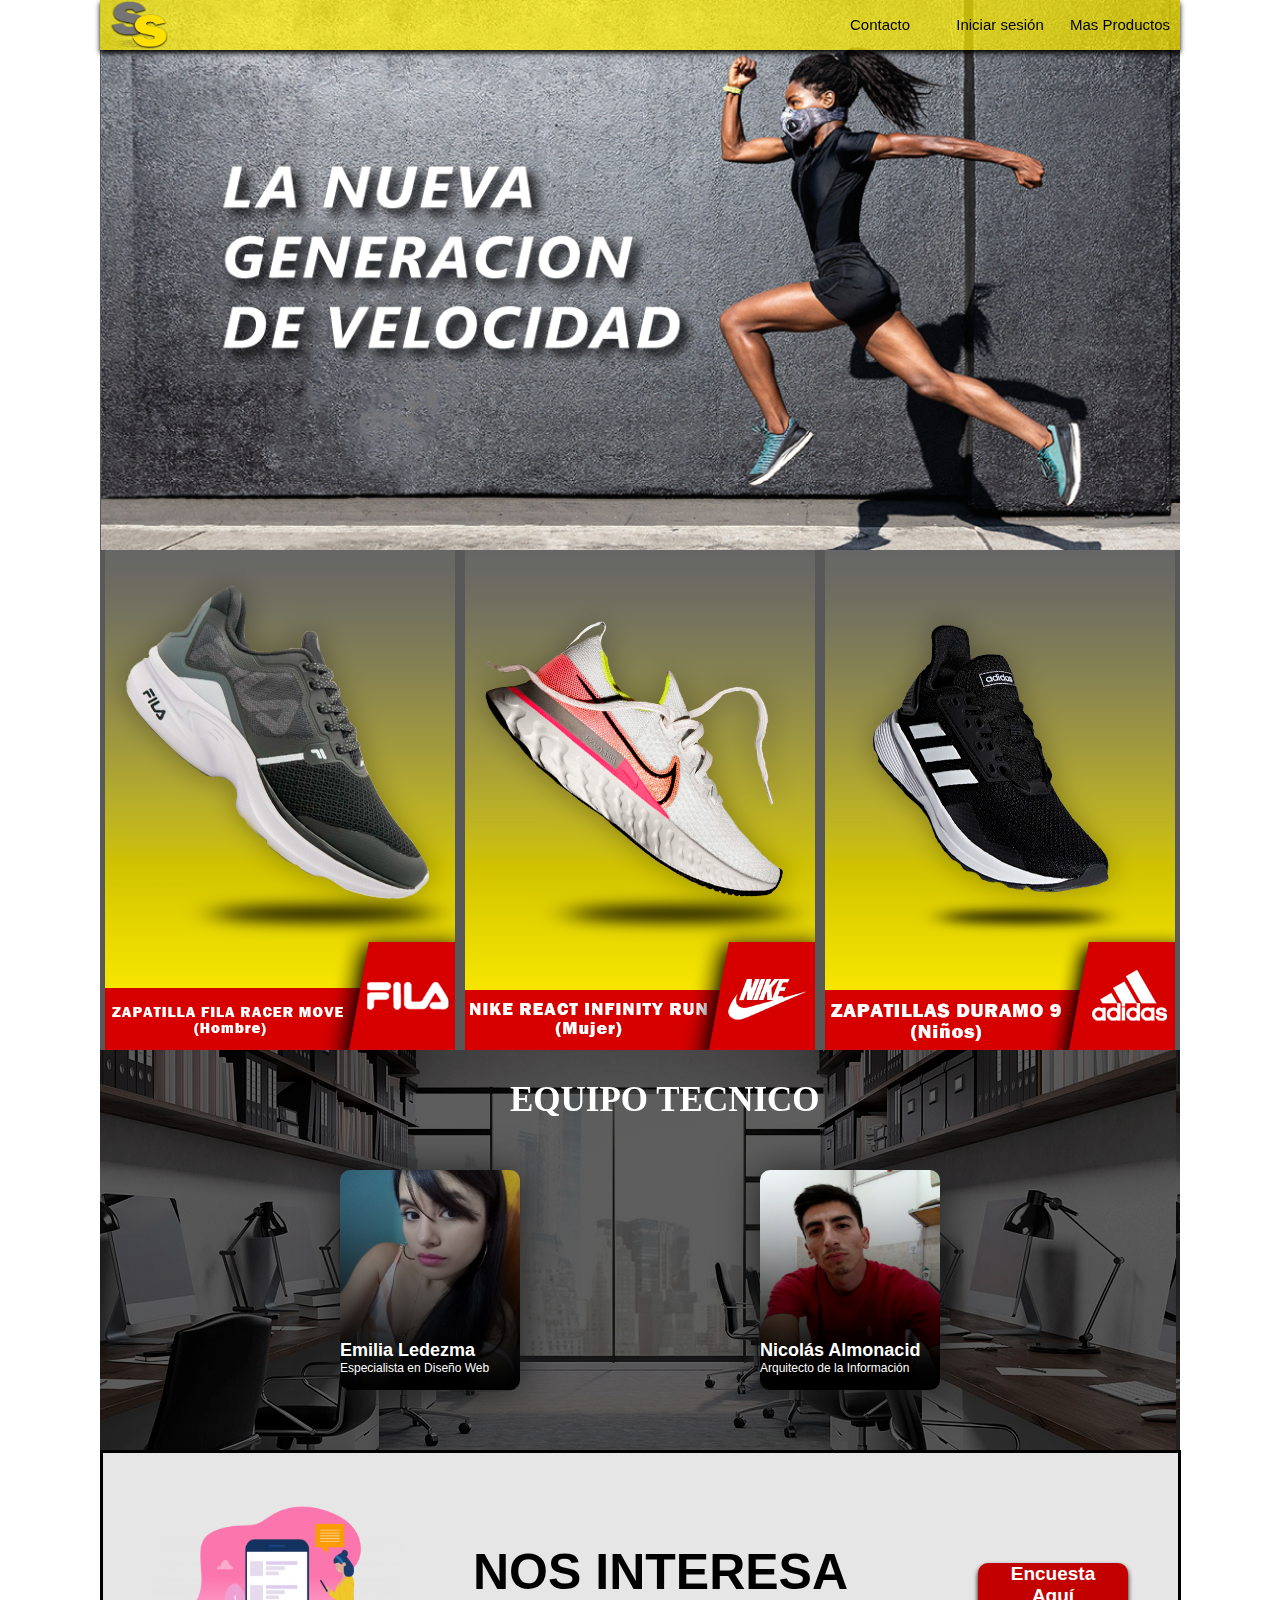
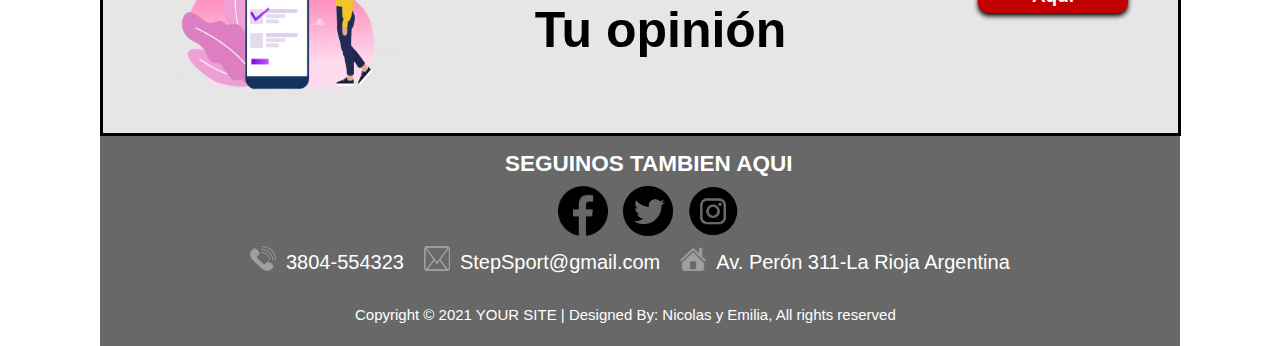
<file: index.html>
<!DOCTYPE html>
<html>
<head>
    <meta charset="UTF-8">
    <meta name="author" content="Nicolas y Emilia">
    <link rel="stylesheet" type="text/css" href="Style-index/style.css">
    <link rel="icon" href="Imagenes/Logo.png" type="image/png"/>
    <title>Steps Sport</title>
</head>
<body>
    <div id="contenedor">
        <header id="encabezado" class="borde">
            <div id="logo">
                <img src="Imagenes/Logo.png" alt="">
            </div>
            <nav id="menu">
                <ul>
                    <li><a href="index-contactos.html">Contacto</a></li>
                    <li><a href="index-login.html">Iniciar sesión</a></li>
                    <li><a href="index-productos.html">Mas Productos</a></li>
                </ul>
            </nav>
        </header>
        <section id="Productos">
            <div id="zapas">
                <img src="Imagenes/zapas2.png" alt="">  
            </div>
        </section>

        <section id="principales">
            <div id="caja1">   
                <img src="Imagenes/zapa1.png" alt="">
            </div>
            <div id="caja2">
                <img src="Imagenes/zapa2.png" alt="">
            </div>
            <div id="caja3">
                <img src="Imagenes/zapa3.png" alt="">
            </div>
        </section>


        <section class="equipo">
            
            <h1>EQUIPO TECNICO</h1>
            <div class="contenedor">
                <section class="cajatexto">
                    <img src="Imagenes/Emilia.jpg" class="img">
                        <section class="texto">
                            <h2>Emilia Ledezma</h2>
                            <p>Especialista en Diseño Web</p>
                        </section>
                </section>
            </div>
            <div class="contenedor">
                <section class="cajatexto">
                    <img src="Imagenes/Nicolas.jpeg.jpg">
                        <section class="texto">
                            <h2>Nicolás Almonacid</h2>
                            <p>Arquitecto de la Información</p>
                        </section>
                </section>
            </div>
        </section>
        <section id="Encuesta">
            <div class="conten">
                
                <img src="Imagenes/pasted image 0.png">
                <h2>NOS INTERESA <br>Tu opinión</h2>
                <a href="index-encuesta.html">Encuesta<br>Aquí</a>
            </div>
        </section>

        <footer id="Pie">
            <div class="titulo">
                <h2>SEGUINOS TAMBIEN AQUI</h2>
            </div> 
            <div class="iconos">
                <img src="Imagenes/facebook.png" alt="">
                <img src="Imagenes/twitter.png" alt="">
                <img src="Imagenes/instagram.png" alt="">
            </div>    
            <div class="iconos2">
                <img src="Imagenes/phone.png" alt="">
                <p>3804-554323</p>
                <img src="Imagenes/email.png" alt="">
                <p>StepSport@gmail.com</p>
                <img src="Imagenes/casaa.png" alt="">
                <p>Av. Perón 311-La Rioja Argentina</p>
            </div> 
            <div class="titulo2">
                <p>Copyright © 2021 YOUR SITE | Designed By: Nicolas y Emilia, All rights reserved</p>
            </div>
        </footer>
    </div>
</body>
</html>
</file>
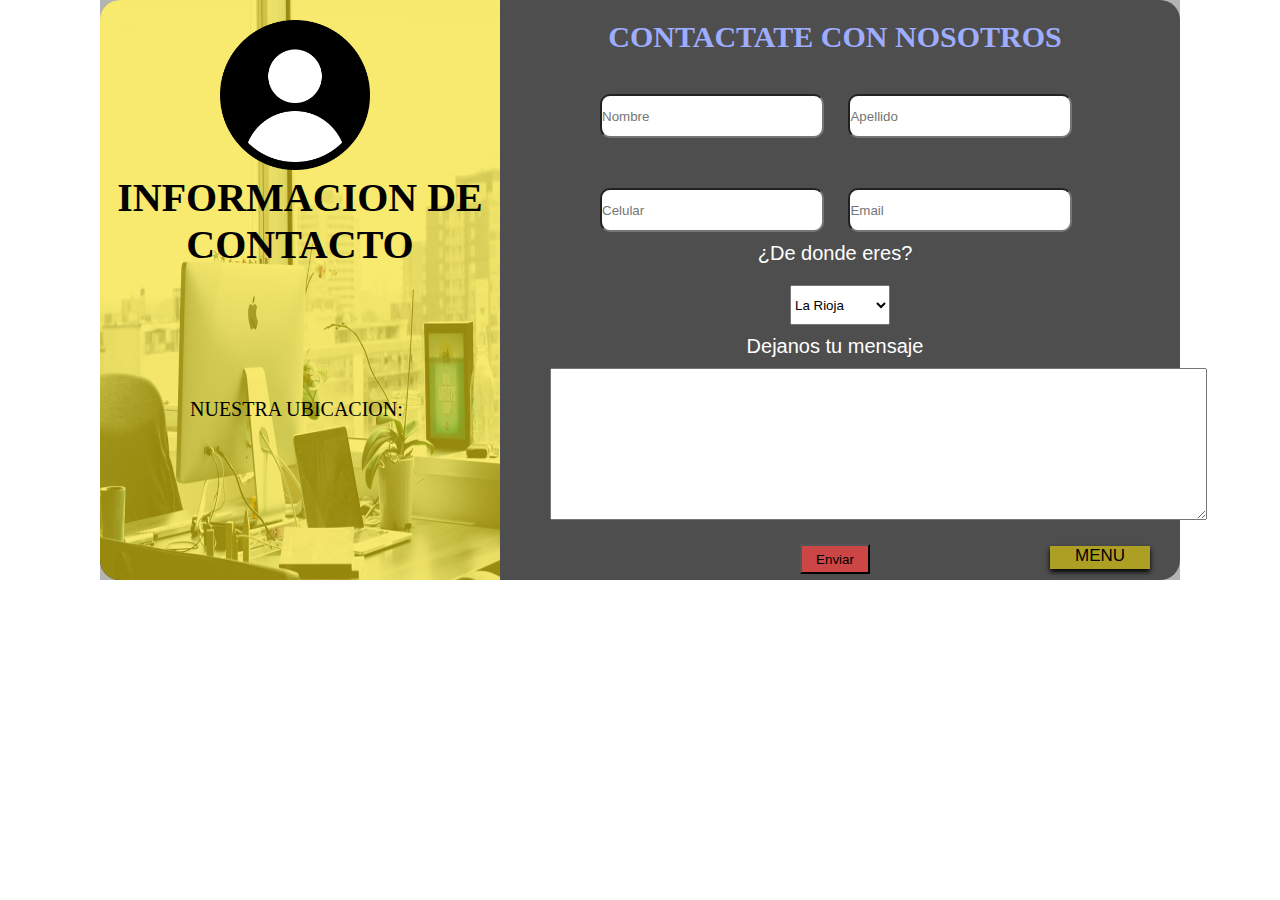
<file: index-contactos.html>
<!DOCTYPE html>
<html>
<head>
    <meta charset="UTF-8">
    <meta name="author" content="Nicolas y Emilia">
    <link rel="stylesheet" type="text/css" href="Style-contactos/style-contacto.css">
    <link rel="icon" href="Imagenes/Logo.png" type="image/png"/>
    <title>Contacto</title>
</head>
<body>
    <div id="contenedor">
        <section id="contacto">
            <img class="fondo2" src="Imagenes/Oficina.jpg">
            <div class="infopagina">
                <div class="logo">
                    <img src="Imagenes/icono.png">   
                </div>  
                <h2>INFORMACION DE CONTACTO</h2>
                <p>NUESTRA UBICACION:</p>
                <iframe src="https://www.google.com/maps/embed?pb=!1m18!1m12!1m3!1d3475.360367235252!2d-66.86372450467726!3d-29.418262200397947!2m3!1f0!2f0!3f0!3m2!1i1024!2i768!4f13.1!3m3!1m2!1s0x9427dbcbe0b8451d%3A0x1e887ecfc4a69b86!2sAv.%20Juan%20Domingo%20Per%C3%B3n%2C%20F5300%20La%20Rioja!5e0!3m2!1ses-419!2sar!4v1625343467316!5m2!1ses-419!2sar" width="300" height="100" style="border:0;" allowfullscreen="" loading="lazy"></iframe>
            </div>
        
        <div id="datos">
            <form class="formulario">
                <h2>CONTACTATE CON NOSOTROS</h2>
                <div id="caja1">
                    <input class="nombre" type="text" placeholder="Nombre">
                    <input class="apellido" type="text" placeholder="Apellido">
                    <input class="celular" type="text" placeholder="Celular">
                    <input class="email" type="text" placeholder="Email">

                    <p class="pregunta">¿De donde eres?</p>

                <select name=""class="provincias" >
                    <option value="">La Rioja</option value>
                    <option value="">Buenos Aires</option value>
                    <option value="">Cordoba</option value>
                    <option value="">Formosa</option value>
                    <option value="">San Luis</option value>
                    <option value="">Chubut</option value>
                </select>
                <p class="comentario">Dejanos tu mensaje</p>
                 <textarea class="coment" name="texto" rows="10" cols="80"></textarea>
                <input class="Enviar" type="submit" value="Enviar">
                <a href="index.html">MENU</a>
        
                </div>
            </form>
        </div>
        </section>
    </div>
</body>
</html>
</file>
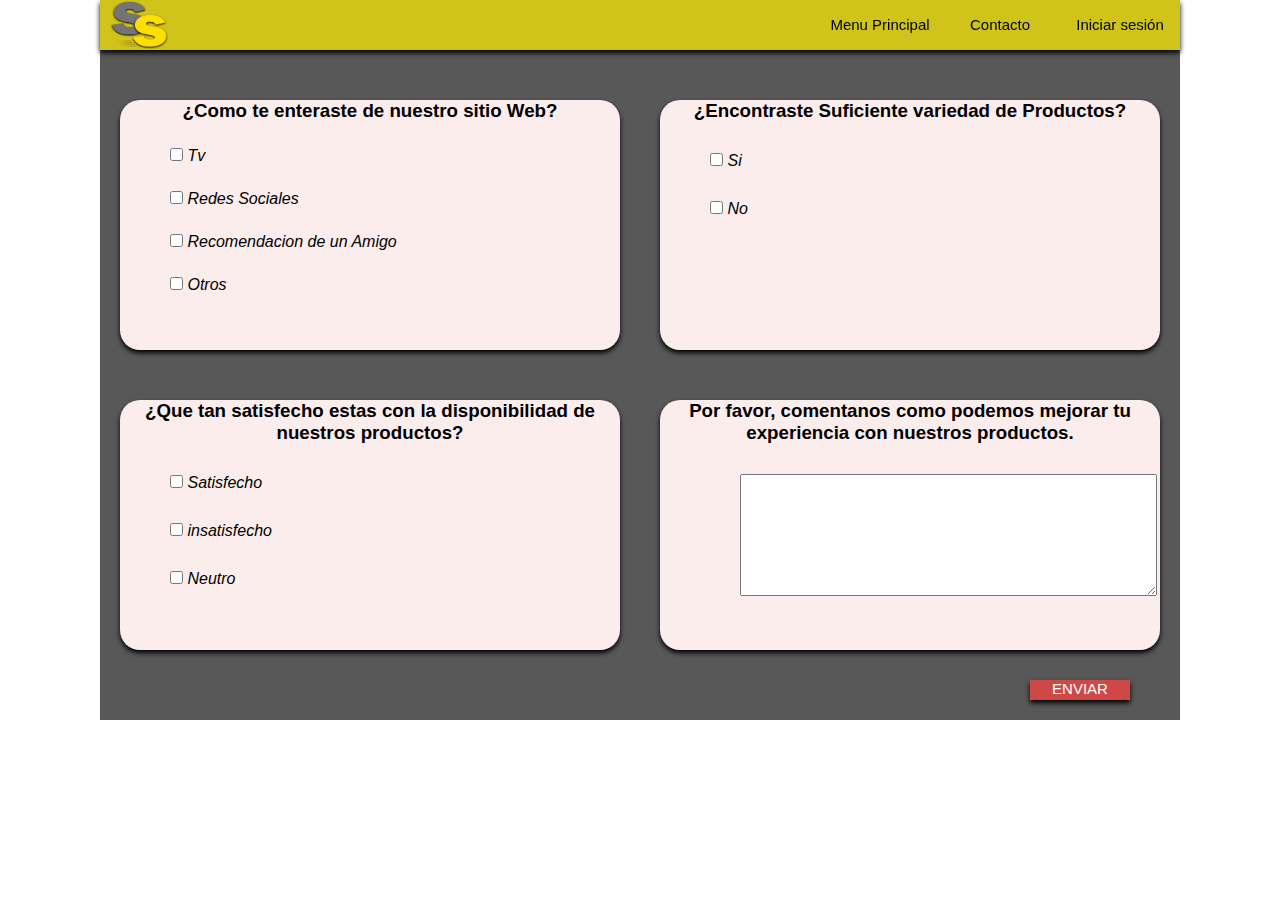
<file: index-encuesta.html>
<!DOCTYPE html>
<html>
<head>
    <meta charset="UTF-8">
    <meta name="author" content="Emilia y Nicolas">
    <title>Encuestas-StepSports</title>
    <link rel="stylesheet" type="text/css" href="Style-encuesta/style-encuesta.css">
    <link rel="icon" href="Imagenes/Logo.png" type="image/png"/>
</head>
<body>
    <div id="contenedor">
        <header id="encabezado" class="borde">
            <div id="logo">
                <img src="Imagenes/Logo.png" alt="">
            </div>
            <nav id="menu">
                <ul>
                    <li><a href="index.html">Menu Principal</a></li>
                    <li><a href="index-contactos.html">Contacto</a></li>
                    <li><a href="index-login.html">Iniciar sesión</a></li>
                </ul>
            </nav>
        </header> 
    <form id="cajas">
        <div class="caja1">
            <div class="encuesta1">
                <h3>¿Como te enteraste de nuestro sitio Web?</h3>
               <div class="op1">
                   <input type="checkbox" id="Tv">
                   <label for="Tv">Tv</label>
               </div>
               <div class="op1">
                    <input type="checkbox" id="Redes Sociales">
                    <label for="Redes Sociales">Redes Sociales</label>
                </div>
                <div class="op1">
                    <input type="checkbox" id="Recomendacion de un Amigo">
                    <label for="Recomendacion de un Amigo">Recomendacion de un Amigo</label>
                </div>
                <div class="op1">
                    <input type="checkbox" id="Otros">
                    <label for="Otros">Otros</label>
                </div>
            </div>
            <div class="encuesta2">
                <h3>¿Que tan satisfecho estas con la disponibilidad de nuestros productos?</h3>
               <div class="op2">
                   <input type="checkbox" id="Satisfecho">
                   <label for="Satisfecho">Satisfecho</label>
               </div>
               <div class="op2">
                    <input type="checkbox" id="insatisfecho">
                    <label for="insatisfecho">insatisfecho</label>
                </div>
                <div class="op2">
                    <input type="checkbox" id="Neutro">
                    <label for="Neutro">Neutro</label>
                </div>
            </div>
        </div>
        <div class="caja2">
            <div class="encuesta3">
                <h3>¿Encontraste Suficiente variedad de Productos?</h3>
                <div class="op3">
                    <input type="checkbox" id="Si">
                    <label for="Si">Si</label>
                </div>
                <div class="op3">
                     <input type="checkbox" id="No">
                     <label for="No">No</label>
                 </div>
            </div>
            <div class="encuesta4">
                <h3>Por favor, comentanos como podemos mejorar tu experiencia con nuestros productos.</h3>
                <textarea name="texto" rows="8" cols="50"></textarea><br>
                

            </div>
            <a href="index.html">ENVIAR</a>
        </div>
    </form>
</body>
</html>
</file>
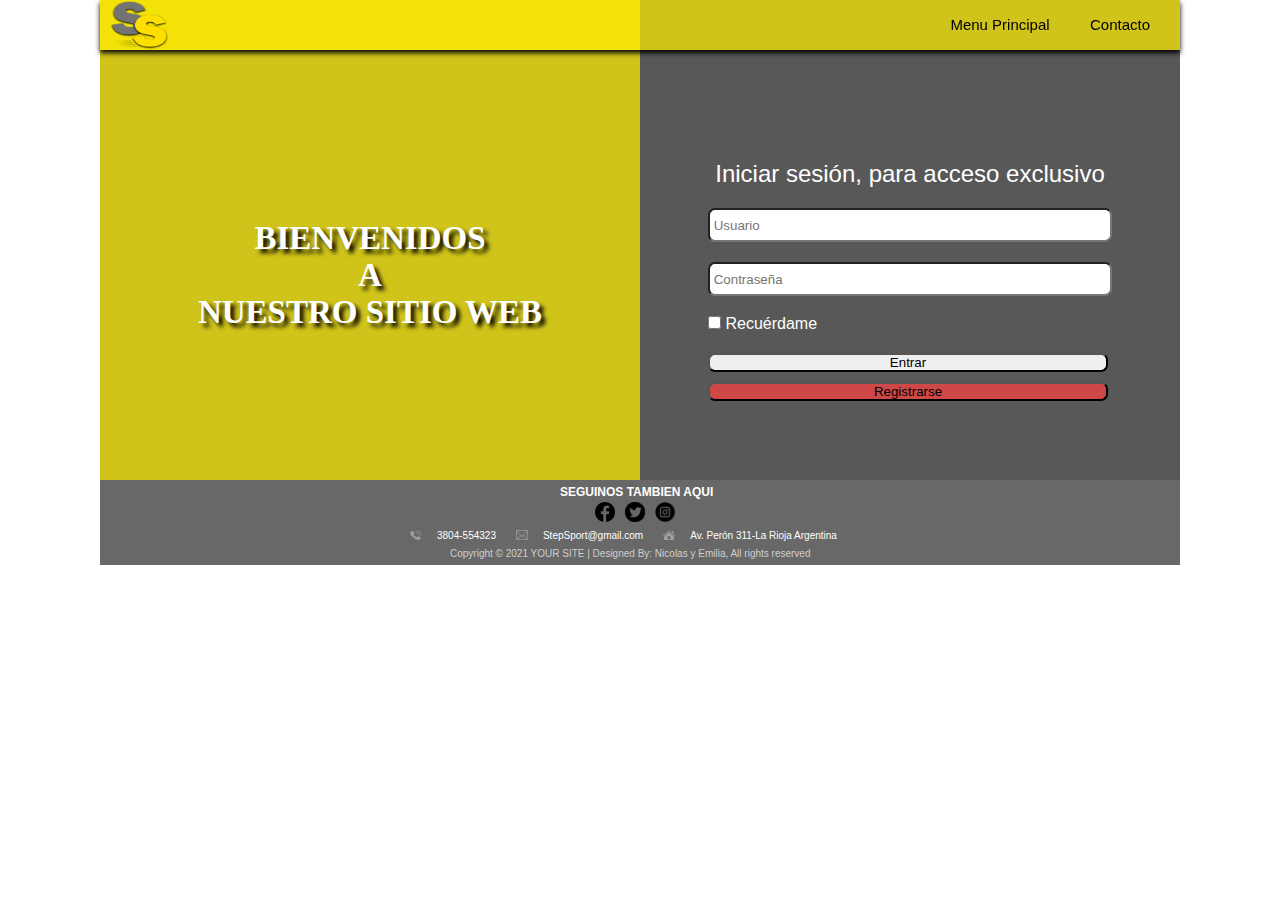
<file: index-login.html>
<!DOCTYPE html>
<html>
<head>
    <meta charset="UTF-8">
    <meta name="author" content="Emilia y Nicolas">
    <title>Login</title>
    <link rel="stylesheet" type="text/css" href="Style-login/style-login.css">
    <link rel="icon" href="Imagenes/Logo.png" type="image/png"/>
</head>
<body>
    <div id="contenedor">
        <header id="encabezado" class="borde">
            <div id="logo">
                <img src="Imagenes/Logo.png" alt="">
            </div>
            <nav id="menu">
                <ul>
                    <li><a href="index.html">Menu Principal</a></li>
                    <li><a href="index-contactos.html">Contacto</a></li>
                    
                </ul>
            </nav>
        </header> 
        <form id="caja2">
            <div class="Frase">
                <h1>BIENVENIDOS<br>A<br>NUESTRO SITIO WEB</h1>
            </div>
            <div class="formulario">
                <h2>Iniciar sesión, para acceso exclusivo</h2>
                <input class="nombre" type="text" placeholder=" Usuario">
                <input class="contraseña" type="text" placeholder=" Contraseña"><br>
                <input class="tilde" type="checkbox"> Recuérdame
                <input  class="regi" type="submit" value="Entrar">
                <input class="regi2" type="submit" value="Registrarse">
            </div>
        </form>
    
        <footer id="Pie">
            <div class="titulo">
                <h2>SEGUINOS TAMBIEN AQUI</h2>
            </div> 
            <div class="iconos">
                <img src="Imagenes/facebook.png" alt="">
                <img src="Imagenes/twitter.png" alt="">
                <img src="Imagenes/instagram.png" alt="">
            </div>    
            <div class="iconos2">
                <img src="Imagenes/phone.png" alt="">
                <p>3804-554323</p>
                <img src="Imagenes/email.png" alt="">
                <p>StepSport@gmail.com</p>
                <img src="Imagenes/casaa.png" alt="">
                <p>Av. Perón 311-La Rioja Argentina</p>
            </div> 
            <div class="titulo2">
                <p>Copyright © 2021 YOUR SITE | Designed By: Nicolas y Emilia, All rights reserved</p>
            </div>
        </footer>
    </div>
</body>
    
</html>
</file>
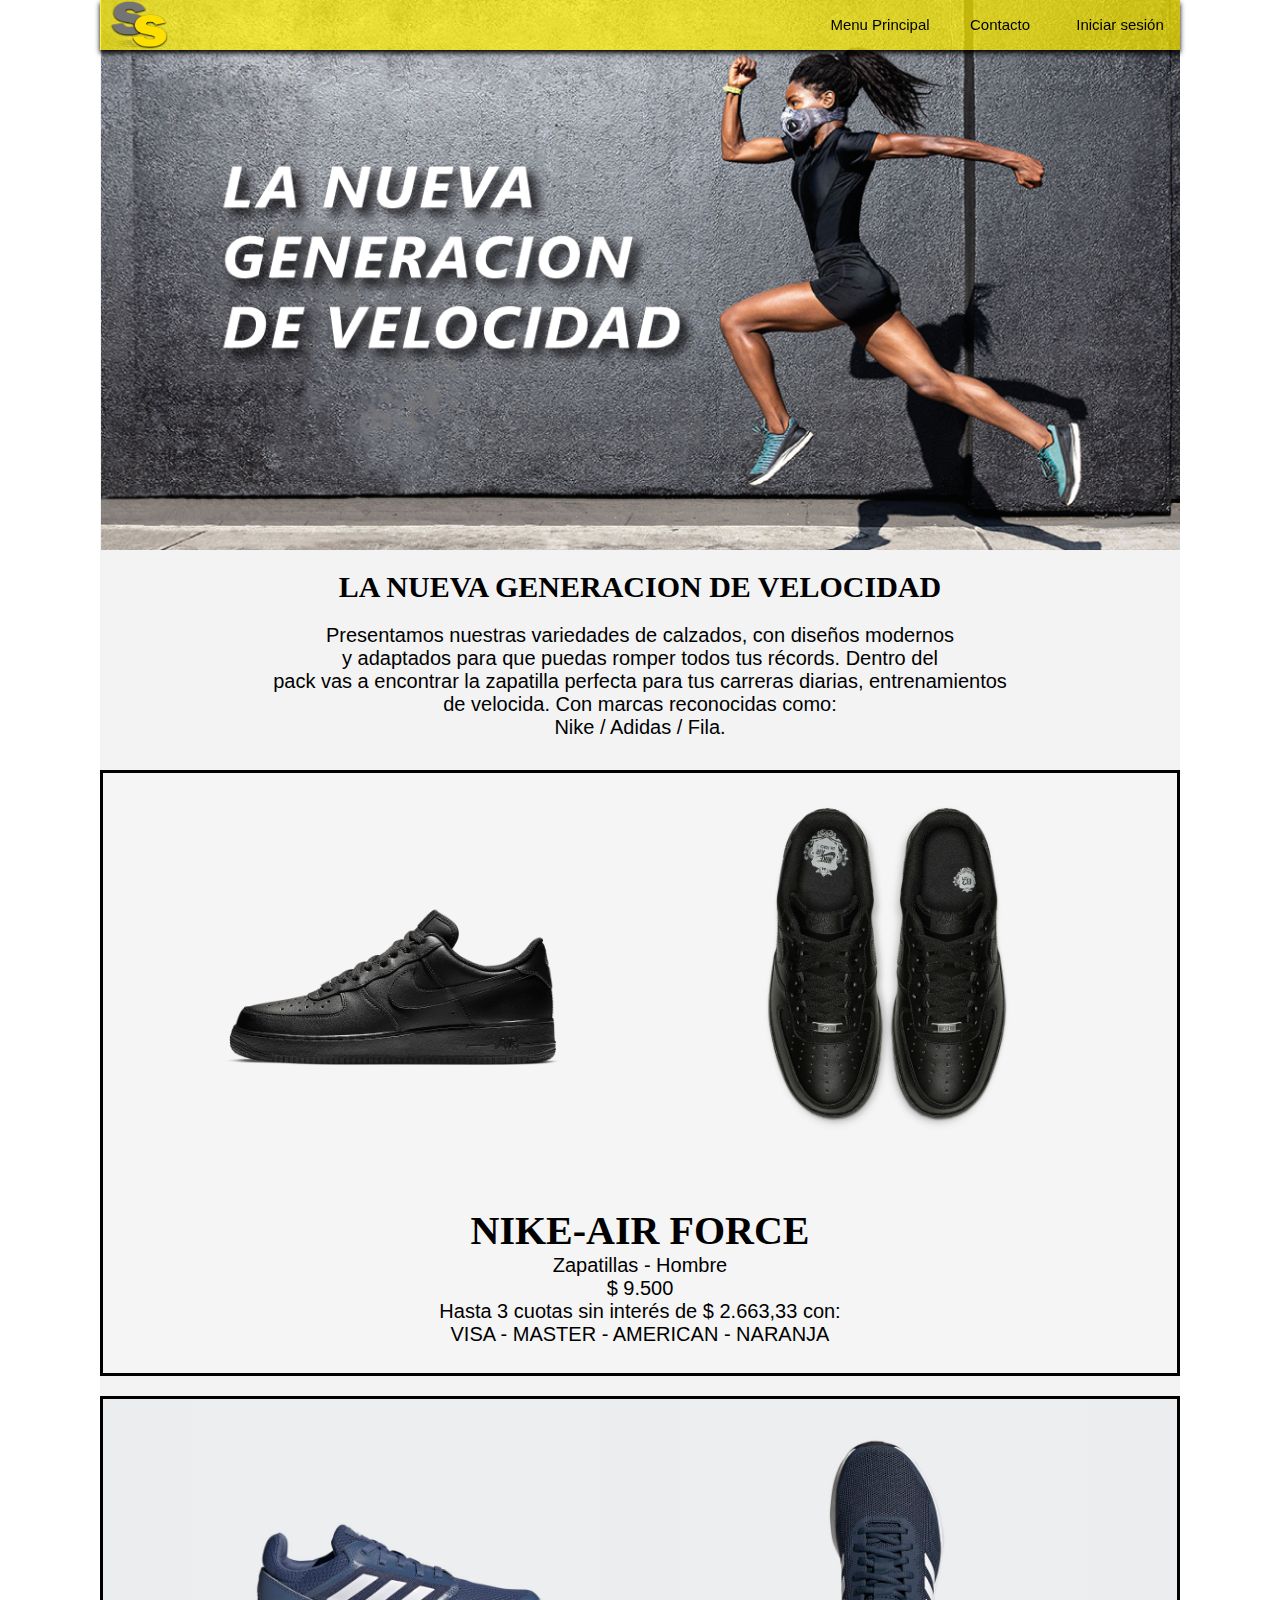
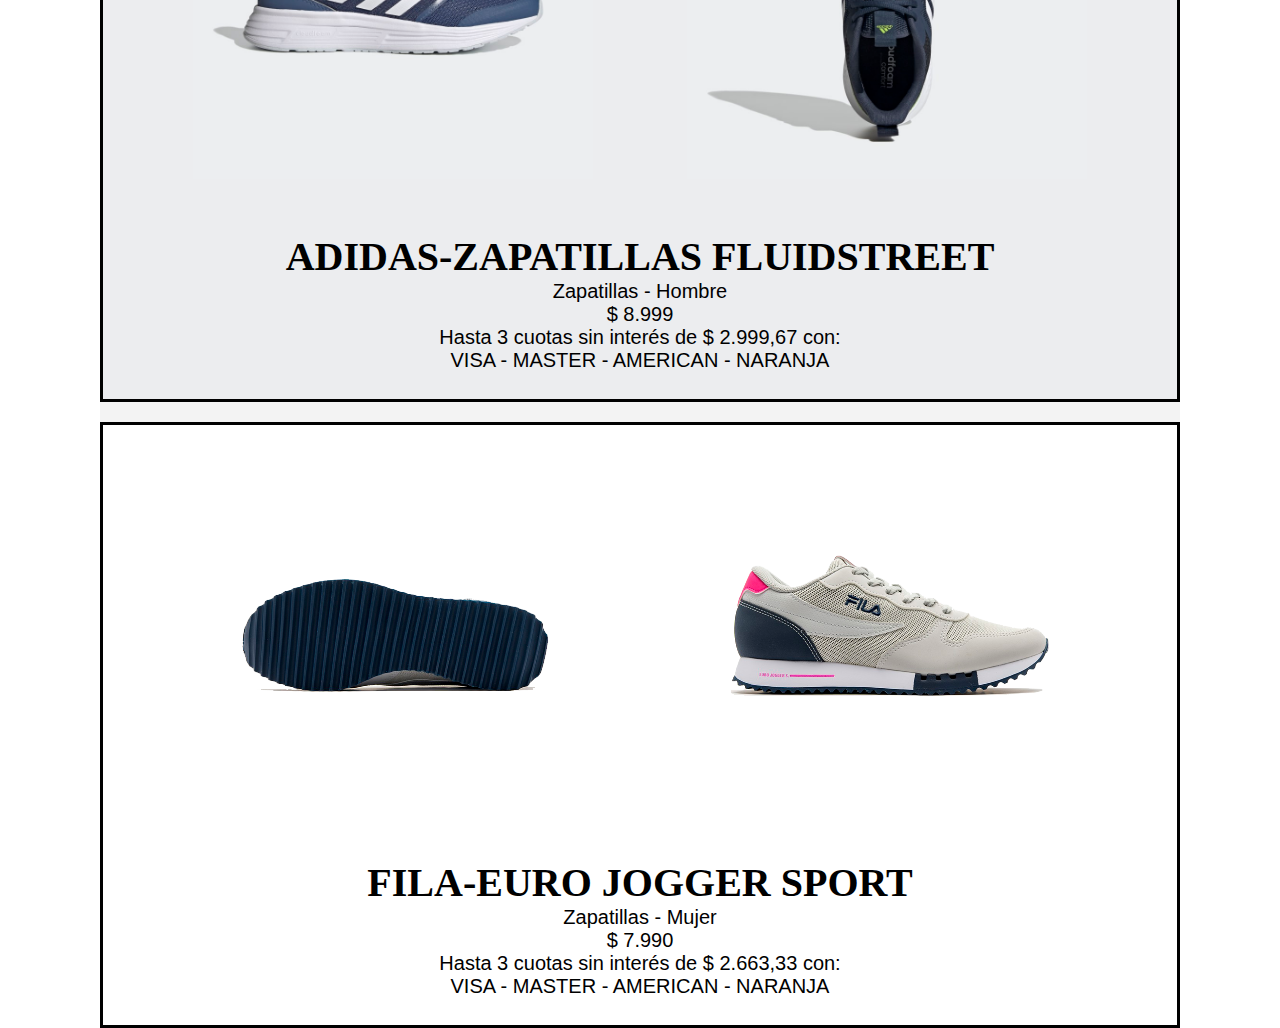
<file: index-productos.html>
<html>
<head>
    <meta charset="UTF-8">
    <meta name="author" content="Nicolas y Emilia">
    <link rel="stylesheet" type="text/css" href="Style-productos/style 4.css">
    <link rel="icon" href="Imagenes/Logo.png" type="image/png"/>
    <title>Productos</title>
</head>
<body>
    <div id="contenedor">
        <header id="encabezado" class="borde">
            <div id="logo">
                <img src="Imagenes/Logo.png" alt="">
            </div>
            <nav id="menu">
                <ul>
                    <li><a href="index.html">Menu Principal</a></li>
                    <li><a href="index-contactos.html">Contacto</a></li>
                    <li><a href="index-login.html">Iniciar sesión</a></li>
                </ul>
            </nav>
        </header>
    
        <section id="Productos">
            <div id="zapas">
                <img src="Imagenes/zapas2.png" alt="">
            </div>
        </section>
        <section id="variedades">
            <div class="presentacion">
                <h2>LA NUEVA GENERACION DE VELOCIDAD</h2>
                <p>Presentamos nuestras variedades de calzados, con diseños modernos <br>
                    y adaptados para que puedas romper todos tus récords. Dentro del <br>
                    pack vas a encontrar la zapatilla perfecta para tus carreras diarias, entrenamientos<br>
                    de velocida. Con marcas reconocidas como:<br>
                    Nike / Adidas / Fila.</p>
                
            </div>
            <div class="caja1">
                <img src="Imagenes/zapatillas/air-force.jpg">
                <img src="Imagenes/zapatillas/air-force 2.jpg">
                <h2>NIKE-AIR FORCE</h2>
                <p>Zapatillas - Hombre<br>
                    $ 9.500</p>
                <p>Hasta 3 cuotas sin interés de $ 2.663,33 con:<br>
                    VISA - MASTER - AMERICAN - NARANJA</p>

            </div>
            <div class="caja2">
                <img src="Imagenes/zapatillas/adidas 2.jpg">
                <img src="Imagenes/zapatillas/adidas 2-2.jpg">
                <h2>ADIDAS-ZAPATILLAS FLUIDSTREET</h2>
                <p>Zapatillas - Hombre<br>
                    $ 8.999</p>
                <p>Hasta 3 cuotas sin interés de $ 2.999,67 con:<br>
                        VISA - MASTER - AMERICAN - NARANJA</p>
    
                    


            </div>
            <div class="caja3">
                <img src="Imagenes/zapatillas/zapa1.png">
                <img src="Imagenes/zapatillas/zapa2.png">
                <h2>FILA-EURO JOGGER SPORT</h2>
                <p>Zapatillas - Mujer<br>
                    $ 7.990</p>
                <p>Hasta 3 cuotas sin interés de $ 2.663,33 con:<br>
                        VISA - MASTER - AMERICAN - NARANJA</p>
    
            </div>
        </section>
    </div>
</body>
</html>
</file>
<file: Style-index/style.css>
*{margin:0; padding:0; font-family: sans-serif}
#contenedor {
    margin: 0px auto; 
    width: 1080px;
    background: rgb(88, 88, 88);}

#encabezado {
    height: 50px; 
    background: rgba(255, 238, 2, 0.719);
    position: fixed;}
.borde{
    box-shadow: 0 3px 5px black;
    position:fixed;}

#logo {
    width: 300px; 
    height: 50px;
    float: left;}
#logo img{
    width: 60px; 
    height: 50px; 
    margin-left: 10px;}

#menu {
    width: 1080px; 
    height: 50px;}
#menu ul{
    list-style: none;
    float:right;}
#menu ul li{
    float: left; 
    width: 120px; 
    height: 30px; 
    text-align: center;
    margin-top: 16px;}
#menu ul li a:link, #menu ul li a:visited{
    width: 120px; 
    height: 30px; 
    display: block; 
    text-decoration: none;
    color:black;
    font-weight: bold; 
    font-size: 15px;
    font-weight: normal;}
#menu ul li a:hover{
    background: rgba(165, 162, 162, 0.589);
    color:black;
    width: 110px;}


#Productos{
    height: 550px;
}

#zapas{
    width: 1000px;
}
#zapas img{
    height: 550px; 
    width: 1080px;
    
}
#principales{height: 500px;}
#caja1{background: mediumpurple;width: 350px;height:500px ;float: left;margin-left: 5px; margin-right: 10px;}


#caja2{background: mediumspringgreen;width: 350px;height: 500px;float: left; margin-right: 10px;}

#caja3{background: navy;width: 350px;height: 500px;float: left;}


.equipo{
  height: 400px;
  width: 1080px;
  background-color: rgb(128, 128, 128);
  display: flex;
  background-image:url(../Imagenes/LaOficina.jpg.png);
    
}
.equipo h1{
    font-size: 35px;
    margin-left:410px;
    margin-top: 30px;
    position: absolute;
    color:white;
    font-family: 'Franklin Gothic Medium';
}

.texto h2{
    font-size: 18px;
    color:rgb(255, 255, 255);
    margin-left: 240px;
    bottom: 50px;
    position: relative;

}
.texto p{
    font-size: 12px;
    color:rgb(255, 255, 255);
    margin-left: 240px;
    bottom: 50px;
    position: relative;
}
.contenedor img{
    height: 220px;
    width: 180px;
    display: flex;
    margin-top: 120px;
    margin-left: 240px;
    border-radius: 10px;
    Box-shadow: 0 2px 40px rgb(29, 29, 29);
    
}





#Encuesta{
    height: 280px;
    width: 1075px;
    background-color: rgb(230, 230, 230);
    float: left;
    border:solid
}
.conten img{
    width: 250px;
    height: 210px;
    margin-left: 50px;
    float: left;
    margin-top: 40px;
}

.conten h2{
    float: left;
    margin-left: 70px;
    font-size: 50px;
    margin-top: 90px;
    text-align: center;
    color: rgb(0, 0, 0);    
}
.conten a{
    background-color: rgb(194, 0, 0);
    color: rgb(255, 255, 255);
    float:right; 
    width: 150px; 
    height: 50px; 
    text-align: center;
    text-decoration: none;
    margin-top: 110px; 
    font-size: 19px;
    margin-right: 50px;
    Box-shadow: 0 3px 5px black;
    font-weight: bold;
    border-radius: 10px;
}





#Pie{
    height: 210px;
    width: 1080px;
    background-color:rgb(104, 104, 104);
    float: left;
}

.iconos{
    height: 50px;
    width: 200px;
    display: flex;
    justify-content: center;
    margin-left: auto;
    margin-right: auto;
    
}
.iconos img{
    height: 50px;
    width: 50px;
    justify-content: center;
    margin-top: 50px;
    margin-left: 15px;
}
.iconos2{
    height: 30px;
    width:800px;
    display: flex;
    float: left;
    margin-top: 60px;
    margin-left:150px;
}
.iconos2 img{
    height: 25px;
    width: 26px;
}
.iconos2 p{
    font-size: 20px;
    color: white;
    margin-left: 10px;
    margin-right: 20px;
    margin-top: 5px;
}
.titulo{
    color: rgb(255, 255, 255);
    font-size: 15px;
    margin-top: 15px;
    margin-left: 405px;
    position:absolute;
}
.titulo2{
    color: rgb(255, 255, 255);
    font-size: 15px;
    margin-top: 120px;
    margin-left: 255px;
    position:absolute;
}
</file>
<file: Style-contactos/style-contacto.css>
*{margin:0px; padding: 0px; font-family: sans-serif;}
#contenedor {
    margin: 0px auto; 
    width: 1080px;
    background: rgb(88, 88, 88);}
#contacto{
    background-color: rgb(180, 180, 180);
    display: flex;
    position: relative;
}   
.fondo2{
    height: 580px;
    width: 450px;
    background-color: rgba(43, 43, 43, 0.473);
    border-top-left-radius: 20px;
    border-bottom-left-radius: 20px;
}
.infopagina{
    height: 580px;
    width: 400px;
    background-color: rgba(255, 230, 0, 0.541);
    border-top-left-radius: 20px;
    border-bottom-left-radius: 20px;
    position: absolute;
 
  
}
.fondo{
    height: 580px;
    width: 400px;
    background-color: rgba(43, 43, 43, 0.473);
    border-top-left-radius: 20px;
    border-bottom-left-radius: 20px;
}

.infopagina iframe{
    margin-top: 20px;
    margin-left: 45px;
    border-radius: 10px;
}
.infopagina p{
    font-size: 20px;
    margin-top: 130px;
    margin-left: 90px;
    font-family: 'Franklin Gothic Medium';
}
.logo img{
    width: 150px;
    height: 150px;
    margin-left: 120px;
    margin-top: 20px;
    
}
.infopagina h2{
    font-size: 40px;
    text-align: center;
    font-family: 'Franklin Gothic Medium';
    
}
#datos{
    height: 580px;
    width: 680px;
    background-color: rgb(78, 78, 78);
    border-top-right-radius:  20px;
    border-bottom-right-radius: 20px;
    margin-left: 400px;
   
    position: absolute;
}

.formulario{
    height: 580px;
    width: 670px;
   
}
.formulario h2{
    font-size: 30px;
    text-align: center;
    margin-top: 20px;
    color: rgb(158, 173, 255);
    font-family: 'Franklin Gothic Medium';
}
.nombre{
    height: 40px;
    width: 220px;
    margin-top: 40px;
    margin-left: 100px;
    margin-right: 20px;
    border-radius: 10px;
}
.apellido{
    height: 40px;
    width: 220px;
    border-radius: 10px;
}
.celular{
    height: 40px;
    width: 220px;
    margin-top:50px;
    margin-left: 100px;
    margin-right: 20px;
    border-radius: 10px;
    
}
.email{
    height: 40px;
    width: 220px;
    border-radius: 10px;
}
.pregunta{
    margin-top: 10px;
    font-size: 20px;
    color: rgb(255, 255, 255);
    text-align:center;
    
}
.provincias{
    height: 40px;
    width: 100px;
   margin-left:290px;
   margin-top: 20px;
}
.comentario{
    margin-top: 10px;
    font-size: 20px;
    color: rgb(255, 255, 255);
    text-align:center;
   
}
.coment{
    margin-top: 10px;
    margin-left: 50px;
}
.Enviar{
    height: 30px;
    width: 70px;
    margin-top: 20px;
    margin-left: 300px;
    background: rgba(226, 69, 69, 0.863);
    
}
a{
    background-color: rgba(255, 230, 0, 0.541);
    color: rgb(0, 0, 0);
    float:right; 
    width: 100px; 
    height: 23px; 
    text-align: center;
    text-decoration: none;
    margin-top: 22px; 
    font-size: 17px;
    margin-right: 20px;
    Box-shadow: 0 3px 5px black
}
</file>
<file: Style-encuesta/style-encuesta.css>
*{margin:0; padding:0; font-family: sans-serif}
#contenedor {
    margin: 0px auto; 
    width: 1080px;
    background: rgb(88, 88, 88);}

#encabezado {
    height: 50px; 
    background: rgba(255, 238, 2, 0.719);}
.borde{
    box-shadow: 0 3px 5px black;
    position:fixed;}

#logo {
    width: 300px; 
    height: 50px;
    float: left;
}
#logo img{
    width: 60px; 
    height: 50px; 
    margin-left: 10px;
}
#menu {
    width: 1080px; 
    height: 50px;
}
#menu ul{
    list-style: none;
    float:right;
}
#menu ul li{
    float: left;
    width: 120px; 
    height: 30px; 
    text-align: center;
    margin-top: 16px;
}
#menu ul li a:link, #menu ul li a:visited{
    width: 120px; 
    height: 30px; 
    display: block; 
    text-decoration: none;
    color:black;
    font-weight: bold; 
    font-size: 15px;
    font-weight: normal;
}
#menu ul li a:hover{
    background: rgba(165, 162, 162, 0.589);
    color:black;
    width: 110px;
}
#cajas{
    height: 720px;
    display: flex;
    
}
.caja1{
    width: 540px;
    height: 700px;
    color: white;
    margin-top: 100px;
}
.encuesta1{
    width: 500px;
    height: 250px;
    background: rgb(252, 237, 237);
    border-radius: 20px;
    margin-left: 20px;
    display: block;
    Box-shadow: 0 3px 5px black
    
}
.encuesta1 h3{
    color: black;
    text-align: center;
    
}
.op1{
    color: black;
    margin-top: 25px;
    margin-left: 50px;
    font-style: oblique;
    
}
.encuesta2{
    width: 500px;
    height: 250px;
    background: rgb(252, 237, 237);
    margin-top: 50px;
    border-radius: 20px;
    margin-left: 20px;
    Box-shadow: 0 3px 5px black
   
}
.encuesta2 h3{
    color: black;
    text-align: center;
}   
.op2{
    color: black;
    margin-top: 30px;
    margin-left: 50px;
    font-style: oblique;
}

.caja2{
    width: 500px; 
    height: 700px;
    color: white;
    margin-top: 100px;
    
    
}
.encuesta3{
    width: 500px;
    height: 250px;
    background:rgb(252, 237, 237);
    border-radius: 20px;
    margin-left: 20px;
    Box-shadow: 0 3px 5px black
}
.encuesta3 h3{
    color: black;
    text-align: center;
}    
.op3{
    color: black;
    margin-top: 30px;
    margin-left: 50px;
    font-style: oblique;
}
.encuesta4{
    width: 500px;
    height: 250px;
    background: rgb(252, 237, 237);
    margin-top: 50px;
    border-radius: 20px;
    margin-left: 20px;
    Box-shadow: 0 3px 5px black
}
.encuesta4 h3{
    color: black;
    text-align: center;
} 
.encuesta4 textarea{
    margin-left: 80px;
    margin-top: 30px;  
}
.encuesta4 input{
    margin-left: 240px;
    margin-top: 10px;
}
.caja2 a{
    background: rgba(226, 69, 69, 0.863);
    color: white;
    float:right; 
    width: 100px; 
    height: 20px; 
    text-align: center;
    text-decoration: none;
    margin-top: 30px; 
    font-size: 15px;
    margin-right: 10px;
    Box-shadow: 0 3px 5px black
}
</file>
<file: Style-login/style-login.css>
*{margin:0; padding:0; font-family: sans-serif}
#contenedor {
    margin: 0px auto; 
    width: 1080px;
    background: rgb(88, 88, 88);}

#encabezado {
    height: 50px; 
    background: rgba(255, 238, 2, 0.719);}
.borde{
    box-shadow: 0 3px 5px black;
    position:fixed;}

#logo {
    width: 300px; 
    height: 50px;
    float: left;}
#logo img{
    width: 60px; 
    height: 50px; 
    margin-left: 10px;}

#menu {
    width: 1080px; 
    height: 50px;}
#menu ul{
    list-style: none;
    float:right;}
#menu ul li{
    float: left; 
    width: 120px; 
    height: 30px; 
    text-align: center;
    margin-top: 16px;}
#menu ul li a:link, #menu ul li a:visited{
    width: 120px; 
    height: 30px; 
    display: block; 
    text-decoration: none;
    color:black;
    font-weight: bold; 
    font-size: 15px;
    font-weight: normal;}
#menu ul li a:hover{
    background: rgba(165, 162, 162, 0.589);
    color:black;
    width: 110px;}


#caja2{
    height: 480px;
    display: flex;
}
.Frase{
    background: rgba(255, 238, 2, 0.719);;
    width: 540px;
    height: 480px;
    color: white;
    
}
.Frase h1{
    margin-top: 220px;
    text-align: center;
    text-shadow: 4px 4px 4px black;
    font-family: 'Franklin Gothic Medium';
    font-size: 33px;
}
.formulario{
    background:rgb(88, 88, 88);
    width: 540px; 
    height: 480px;
    color: white;
}
.formulario h2{
    font-weight: normal;
    margin-top: 20px;
    text-align: center;
    margin-top: 160px;
}
.nombre{
    width: 400px;
    height: 30px;
    margin-left: 68px;
    margin-top: 20px;
    border-radius: 7px;
}   
.contraseña{
    width: 400px;
    height: 30px;
    margin-left: 68px;
    margin-top: 20px;
    border-radius: 7px;
}
.tilde{
    margin-left: 68px;
    margin-top: 20px;
    border-radius: 4px;
}
.regi{
    width: 400px;
    margin-left: 68px;
    margin-top: 20px;
    border-radius: 7px;
}
.regi2{
    width: 400px;
    margin-left: 68px;
    margin-top: 10px;
    border-radius: 7px;
    background: rgba(226, 69, 69, 0.863);
}
#Pie{
    height: 85px;
    background-color:rgb(104, 104, 104);
}
.titulo{
    color: rgb(255, 255, 255);
    font-size: 8px;
    margin-top: 5px;
    margin-left: 460px;
    position:absolute;
}
.iconos{
    height: 50px;
    width: 200px;
    display: flex;
    justify-content: center;
    margin-left: 430px;
}
.iconos img{
    height: 20px;
    width: 20px;
    justify-content: center;
    margin-top: 22px;
    margin-left: 10px;
}
.iconos2{
    height: 30px;
    width:800px;
    display: flex;
    float: left;
    margin-left:310px;
}
.iconos2 img{
    height: 10px;
    width: 12px;
    margin-right: 10px;
   
}
.iconos2 p{
    font-size: 10px;
    color: white;
    margin-left: 5px;
    margin-right: 20px;
    
}

.titulo2{
    color: rgba(255, 255, 255, 0.685);
    font-size: 10px;
    margin-top: 18px;
    margin-left: 350px;
    position:absolute;
}
</file>
<file: Style-productos/style 4.css>
*{margin: 0px; padding: 0px; font-family: sans-serif;}
#contenedor {
    margin: 0px auto; 
    width: 1080px;
    background-color: rgb(243, 243, 243);}

#encabezado {
    height: 50px; 
    background: rgba(255, 238, 2, 0.719);
    position: fixed;}
.borde{
    box-shadow: 0 3px 5px black;
    position:fixed;}

#logo {
    width: 300px; 
    height: 50px;
    float: left;}
#logo img{
    width: 60px; 
    height: 50px; 
    margin-left: 10px;}

#menu {
    width: 1080px; 
    height: 50px;}
#menu ul{
    list-style: none;
    float:right;}
#menu ul li{
    float: left; 
    width: 120px; 
    height: 30px; 
    text-align: center;
    margin-top: 16px;}
#menu ul li a:link, #menu ul li a:visited{
    width: 120px; 
    height: 30px; 
    display: block; 
    text-decoration: none;
    color:black;
    font-weight: bold; 
    font-size: 15px;
    font-weight: normal;}
#menu ul li a:hover{
    background: rgba(165, 162, 162, 0.589);
    color:black;
    width: 110px;}

#Productos{height: 550px;}

#zapas{width: 1000px;}
#zapas img{height: 550px; width: 1080px;}

#variedades{
    height: 1500px;
    
}
.presentacion{
    height: 200px;
    
    text-align: center;
}
.presentacion h2{
    font-size: 30px;
    margin-top: 20px;
    font-family: 'Franklin Gothic Medium';
}
.presentacion p{
    font-size: 20px;
    margin-top: 20px;
    margin-left: 30px;
    margin-right: 30px;  

}
.caja1{
    height: 600px;
    background-color:#f5f5f5;
    border-style:solid;
    
}
.caja1 img{
    height: 380px;
    width: 400px;
    margin-left: 90px;
    
}
.caja1 h2{
    
    margin-top: 50px;
    text-align: center;
    font-size: 40px;
    font-family: 'Franklin Gothic Medium';
}
.caja1 p{
    text-align: center;
    font-size: 20px;
}
.caja2{
    height: 600px;
    background-color: #ecedef;
    border-style:solid;
    margin-top: 20px;
}
.caja2 img{
    height: 380px;
    width: 400px;
    margin-left: 90px;
}
.caja2 h2{
    
    margin-top: 50px;
    text-align: center;
    font-size: 40px;
    font-family: 'Franklin Gothic Medium';
}
.caja2 p{
    text-align: center;
    font-size: 20px;
}
.caja3{
    height: 600px;
    background-color:white;
    border-style:solid;
    margin-top: 20px;
}
.caja3 img{
    height: 380px;
    width: 400px;
    margin-left: 90px;
}
.caja3 h2{
    
    margin-top: 50px;
    text-align: center;
    font-size: 40px;
    font-family: 'Franklin Gothic Medium';
}
.caja3 p{
    text-align: center;
    font-size: 20px;
}
</file>
